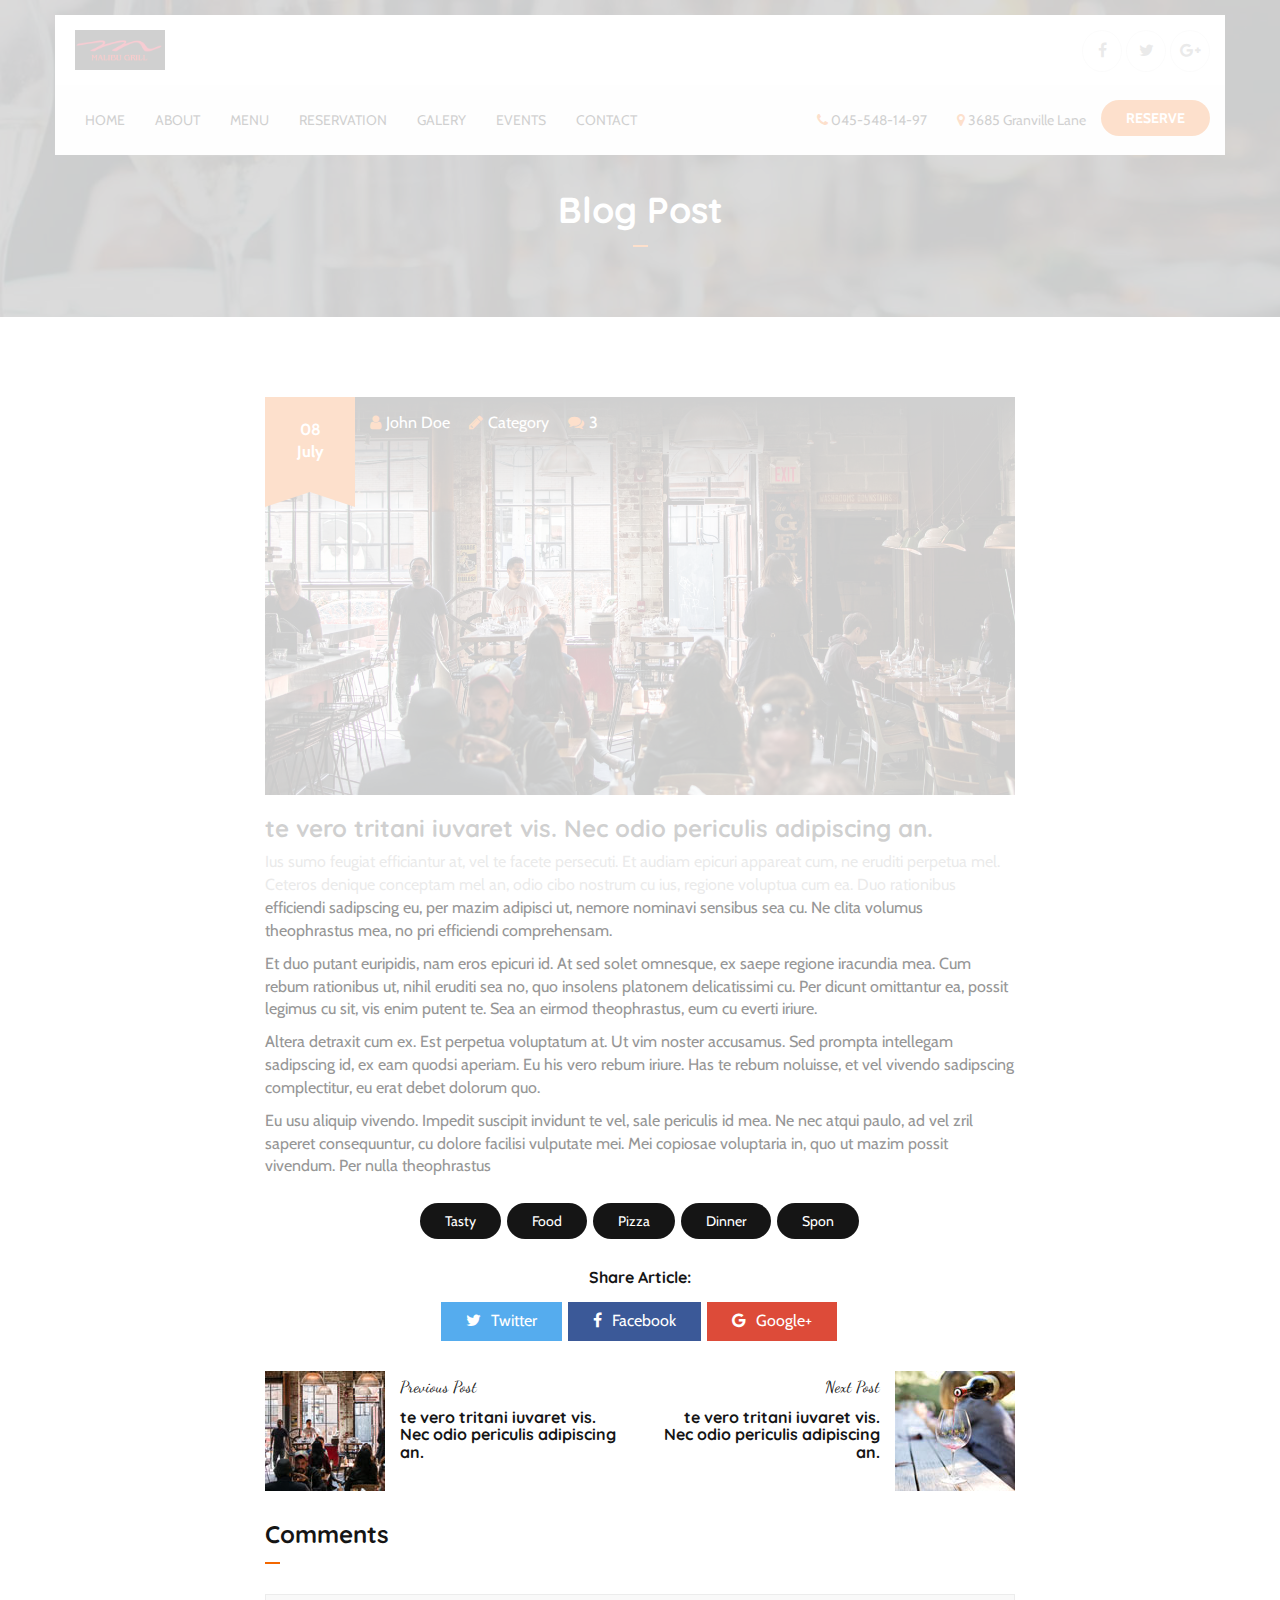
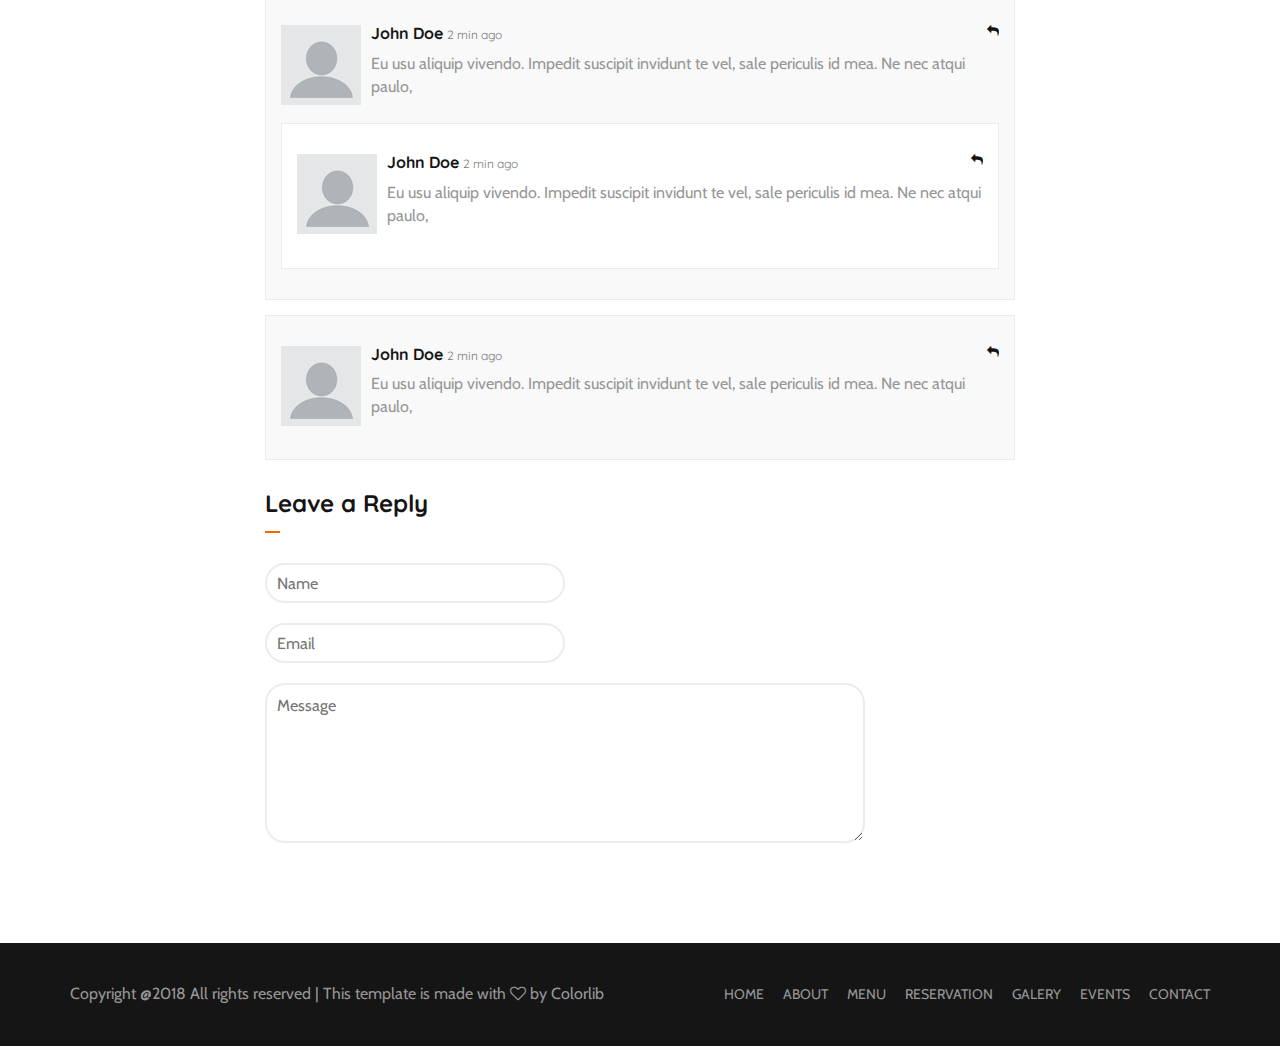
<file: blog.html>
<!DOCTYPE html>
<html lang="en">
	<head>
		<meta charset="utf-8">
		<meta http-equiv="X-UA-Compatible" content="IE=edge">
		<meta name="viewport" content="width=device-width, initial-scale=1">
		 <!-- The above 3 meta tags *must* come first in the head; any other head content must come *after* these tags -->

		<title>Restaurant HTML Template</title>

		<!-- Google font -->
		<link href="https://fonts.googleapis.com/css?family=Quicksand:400,700%7CCabin:400%7CDancing+Script" rel="stylesheet">

		<!-- Bootstrap -->
		<link type="text/css" rel="stylesheet" href="css/bootstrap.min.css"/>

		<!-- Owl Carousel -->
		<link type="text/css" rel="stylesheet" href="css/owl.carousel.css" />
		<link type="text/css" rel="stylesheet" href="css/owl.theme.default.css" />

		<!-- Font Awesome Icon -->
		<link rel="stylesheet" href="css/font-awesome.min.css">

		<!-- Custom stlylesheet -->
		<link type="text/css" rel="stylesheet" href="css/style.css"/>

		<!-- HTML5 shim and Respond.js for IE8 support of HTML5 elements and media queries -->
		<!-- WARNING: Respond.js doesn't work if you view the page via file:// -->
		<!--[if lt IE 9]>
		  <script src="https://oss.maxcdn.com/html5shiv/3.7.3/html5shiv.min.js"></script>
		  <script src="https://oss.maxcdn.com/respond/1.4.2/respond.min.js"></script>
		<![endif]-->

    </head>
	<body>

		<!-- Header -->
		<header id="header">

			<!-- Top nav -->
			<div id="top-nav">
				<div class="container">

				<!-- logo -->
				<div class="logo">
					<a href="index.html"><img src="./img/logo.png" alt="logo"></a>
				</div>
				<!-- logo -->

				<!-- Mobile toggle -->
				<button class="navbar-toggle">
					<span></span>
				</button>
				<!-- Mobile toggle -->

				<!-- social links -->
				<ul class="social-nav">
					<li><a href="#"><i class="fa fa-facebook"></i></a></li>
					<li><a href="#"><i class="fa fa-twitter"></i></a></li>
					<li><a href="#"><i class="fa fa-google-plus"></i></a></li>
				</ul>
				<!-- /social links -->

				</div>
			</div>
			<!-- /Top nav -->

			<!-- Bottom nav -->
			<div id="bottom-nav">
				<div class="container">
				<nav id="nav">

					<!-- nav -->
					<ul class="main-nav nav navbar-nav">
						<li><a href="#">Home</a></li>
						<li><a href="#">About</a></li>
						<li><a href="#">Menu</a></li>
						<li><a href="#">Reservation</a></li>
						<li><a href="#">Galery</a></li>
						<li><a href="#">Events</a></li>
						<li><a href="#">Contact</a></li>
					</ul>
					<!-- /nav -->

					<!-- button nav -->
					<ul class="cta-nav">
						<li><a href="#" class="main-button">Reserve</a></li>
					</ul>
					<!-- button nav -->

					<!-- contact nav -->
					<ul class="contact-nav nav navbar-nav">
						<li><a href="#"><i class="fa fa-phone"></i> 045-548-14-97</a></li>
						<li><a href="#"><i class="fa fa-map-marker"></i> 3685 Granville Lane</a></li>
					</ul>
					<!-- contact nav -->

				</nav>
				</div>
			</div>
			<!-- /Bottom nav -->


		</header>
		<!-- /Header -->

		<div class="banner-area">

			<!-- Backgound Image -->
			<div class="bg-image bg-parallax overlay" style="background-image:url(./img/background01.jpg)"></div>
			<!-- /Backgound Image -->

			<div class="container">
				<div class="row">
					<div class="col-md-12 text-center">
						<h2 class="white-text title">Blog Post</h2>
					</div>
				</div>
			</div>
		</div>


		<!-- Blog -->
		<div id="blog" class="section">

			<!-- container -->
			<div class="container">

				<!-- row -->
				<div class="row">

					<!-- blog post -->
					<div class="col-md-8 col-md-offset-2">

						<!-- blog post img -->
						<div class="blog-img">
							<img src="./img/blog-post.jpg" alt="">
							<div class="blog-day">
								<span>08<br>July</span>
							</div>
							<ul class="blog-meta">
								<li><i class="fa fa-user"></i>John Doe</li>
								<li><i class="fa fa-pencil"></i>Category</li>
								<li><i class="fa fa-comments"></i>3</li>
							</ul>
						</div>
						<!-- /blog post img -->

						<!-- blog post content -->
						<div class="blog-content">
							<h3>te vero tritani iuvaret vis. Nec odio periculis adipiscing an.</h3>
							<p>Ius sumo feugiat efficiantur at, vel te facete persecuti. Et audiam epicuri appareat cum, ne eruditi perpetua mel. Ceteros denique conceptam mel an, odio cibo nostrum cu ius, regione voluptua cum ea. Duo rationibus efficiendi sadipscing eu, per mazim adipisci ut, nemore nominavi sensibus sea cu. Ne clita volumus theophrastus mea, no pri efficiendi comprehensam.</p>
							<p>Et duo putant euripidis, nam eros epicuri id. At sed solet omnesque, ex saepe regione iracundia mea. Cum rebum rationibus ut, nihil eruditi sea no, quo insolens platonem delicatissimi cu. Per dicunt omittantur ea, possit legimus cu sit, vis enim putent te. Sea an eirmod theophrastus, eum cu everti iriure.</p>
							<p>Altera detraxit cum ex. Est perpetua voluptatum at. Ut vim noster accusamus. Sed prompta intellegam sadipscing id, ex eam quodsi aperiam. Eu his vero rebum iriure. Has te rebum noluisse, et vel vivendo sadipscing complectitur, eu erat debet dolorum quo.</p>
							<p>Eu usu aliquip vivendo. Impedit suscipit invidunt te vel, sale periculis id mea. Ne nec atqui paulo, ad vel zril saperet consequuntur, cu dolore facilisi vulputate mei. Mei copiosae voluptaria in, quo ut mazim possit vivendum. Per nulla theophrastus</p>
						</div>
						<!-- /blog post content -->

						<!-- blog post tags -->
						<div class="blog-tags">
							<a href="#">tasty</a>
							<a href="#">food</a>
							<a href="#">pizza</a>
							<a href="#">dinner</a>
							<a href="#">spon</a>
						</div>
						<!-- /blog post tags -->

						<!-- blog post share -->
						<div class="blog-share">
							<h4>Share Article:</h4>
							<a href="#" class="twitter"><i class="fa fa-twitter"></i>Twitter</a>
							<a href="#" class="facebook"><i class="fa fa-facebook"></i>Facebook</a>
							<a href="#" class="google"><i class="fa fa-google"></i>Google+</a>
						</div>
						<!-- /blog post share -->

						<!-- blog post nav -->
						<div class="blog-nav">
							<div class="row">

								<!-- previous post -->
								<div class="col-md-6">
									<div class="blog-previous">
										<a href="#">
											<img src="./img/blog01.jpg" alt="">
											<div>
												<span>Previous Post</span>
												<h4>te vero tritani iuvaret vis. Nec odio periculis adipiscing an.</h4>
											</div>
										</a>
									</div>
								</div>
								<!-- /previous nav -->

								<!-- next nav -->
								<div class="col-md-6">
									<div class="blog-next">
										<a href="#">
											<div>
												<span>Next Post</span>
												<h4>te vero tritani iuvaret vis. Nec odio periculis adipiscing an.</h4>
											</div>
											<img src="./img/blog02.jpg" alt="">
										</a>
									</div>
								</div>
								<!-- /next nav -->

							</div>
						</div>
						<!-- /blog post nav -->

						<!-- blog post comments -->
						<div class="blog-comments">
							<h3 class="title">Comments</h3>

							<!-- comment -->
							<div class="media">
								<div class="media-left">
									<img src="./img/avatar.png" alt="">
								</div>
								<div class="media-body">
									<div class="media-heading">
										<h4>John Doe <small>2 min ago</small><small><a href="#" class="pull-right"><i class="fa fa-reply"></i></a></small></h4>
									</div>
									<p>Eu usu aliquip vivendo. Impedit suscipit invidunt te vel, sale periculis id mea. Ne nec atqui paulo,</p>
								</div>

								<!-- comment -->
								<div class="media">
									<div class="media-left">
										<img src="./img/avatar.png" alt="">
									</div>
									<div class="media-body">
										<div class="media-heading">
											<h4>John Doe <small>2 min ago</small><small><a href="#" class="pull-right"><i class="fa fa-reply"></i></a></small></h4>
										</div>
										<p>Eu usu aliquip vivendo. Impedit suscipit invidunt te vel, sale periculis id mea. Ne nec atqui paulo,</p>
									</div>
								</div>
								<!-- /comment -->

							</div>
							<!-- /comment -->

							<!-- comment -->
							<div class="media">
								<div class="media-left">
									<img src="./img/avatar.png" alt="">
								</div>
								<div class="media-body">
									<div class="media-heading">
										<h4>John Doe <small>2 min ago</small><small><a href="#" class="pull-right"><i class="fa fa-reply"></i></a></small></h4>
									</div>
									<p>Eu usu aliquip vivendo. Impedit suscipit invidunt te vel, sale periculis id mea. Ne nec atqui paulo,</p>
								</div>
							</div>
							<!-- /comment -->

						</div>
						<!-- /blog post comments -->

						<!-- blog post reply -->
						<div class="blog-reply-form">
							<h3 class="title">Leave a Reply</h3>
							<form>
							  <input class="input" placeholder="Name" type="text">
							  <input class="input" placeholder="Email" type="email">
							  <textarea class="input" placeholder="Message"></textarea>
							</form>
						</div>
						<!-- /blog post reply -->

					</div>
					<!-- /blog post -->

				</div>
				<!-- /row -->

			</div>
			<!-- /container -->

		</div>
		<!-- /Blog -->

		<!-- Footer -->
		<footer id="footer">

			<!-- container -->
			<div class="container">

				<!-- row -->
				<div class="row">

					<!-- copyright -->
					<div class="col-md-6">
						<!-- Link back to Colorlib can't be removed. Template is licensed under CC BY 3.0. -->
						<span class="copyright">Copyright @2018 All rights reserved | This template is made with <i class="fa fa-heart-o" aria-hidden="true"></i> by <a href="https://colorlib.com" target="_blank">Colorlib</a></span>
						<!-- Link back to Colorlib can't be removed. Template is licensed under CC BY 3.0. -->
					</div>
					<!-- /copyright -->

					<!-- footer nav -->
					<div class="col-md-6">
						<nav class="footer-nav">
							<a href="#">Home</a>
							<a href="#">About</a>
							<a href="#">Menu</a>
							<a href="#">Reservation</a>
							<a href="#">Galery</a>
							<a href="#">Events</a>
							<a href="#">Contact</a>
						</nav>
					</div>
					<!-- /footer nav -->

				</div>
				<!-- /row -->

			</div>
			<!-- /container -->

		</footer>
		<!-- /Footer -->

		<!-- Preloader -->
		<div id="preloader">
			<div class="preloader">
				<span></span>
				<span></span>
				<span></span>
			</div>
		</div>
		<!-- /Preloader -->

		<!-- jQuery Plugins -->
		<script type="text/javascript" src="js/jquery.min.js"></script>
		<script type="text/javascript" src="js/bootstrap.min.js"></script>
		<script type="text/javascript" src="js/owl.carousel.min.js"></script>
		<script type="text/javascript" src="js/main.js"></script>

	</body>
</html>
</file>
<file: css/style.css>
/*
Template Name: Restaurant HTML Template
Author: yaminncco

Colors:
	Body 		: #969696
	Headers 	: #151515
	Primary 	: #f36700
	Grey 		: #F9F9F9 #ECECEC

Fonts: Quicksand, Cabin, Dancing Script

Table OF Contents
------------------------------------
1 > General
2 > Navigation
3 > Home
4 > About
5 > Menu
6 > Reservation
7 > Opening
8 > Events
9 > Contact
10 > Footer
11 > Blog Post
12 > Responsive
13 > Preloader
------------------------------------*/

/*------------------------------------*\
	General
\*------------------------------------*/
/* --- typography --- */
body {
	color:#969696;
	font-size:16px;
	overflow-x:hidden;
	font-family: 'Cabin', sans-serif;
}

h1,h2,h3,h4,h5,h6 {
	font-weight:700;
	color:#151515;
	font-family: 'Quicksand', sans-serif;
}

h1 {
	font-size:54px;
}

h2 {
	font-size:36px;
}

h3 {
	font-size:24px;
}

h4 {
	font-size:16px;
}

a {
	color:#151515;
	-webkit-transition:0.2s color;
	transition:0.2s color;
}

a:hover,
a:focus{
	color:#f36700;
    text-decoration: none;
    outline: none;
}

ul,ol{
    margin: 0;
    padding: 0;
    list-style: none
}

.white-text {
	color:#FFF;
}

/* --- Section --- */
.section {
	position:relative;
	padding-top:80px;
	padding-bottom:80px;
}

.checkout {
	height: 100%; 
	padding-top:80px;
	padding-bottom:80px;
    /* Center and scale the image nicely */
    background-position: center;
    background-repeat: no-repeat;
    background-size: cover;
}

.content-newline {
	white-space: pre-wrap;
}

.checked {
	color: #f36700;
}

.comment-edit {
	padding-top:20px;
	height: 200px;
}

.subject-overflow {
	text-overflow: ellipsis;
	overflow: hidden;
	height: 82px;
	white-space: pre-wrap;
}
/*.checkout-submit{
	height:50px;width:150px;align-content: center;border:1px solid red;
}
*/

.pagination>.active>a,
.pagination>.active>a:focus,
.pagination>.active>a:hover,
.pagination>.active>span,
.pagination>.active>span:focus,
.pagination>.active>span:hover {
    z-index: 3;
    color: #fff;
    cursor: default;
    background-color: #f36700;
    border-color: #f36700;
}

.checkout-submit {
	height:150px;
	width:300px;
	align-content:center;
	border:1px solid red;
}

.checkout-submit:hover {
    box-shadow: 0 0 2px 1px rgba(0, 140, 186, 0.5);
}
.section-header .title {
	font-family: 'Dancing Script', cursive;
	margin-top:0px;
}

.title:after {
	content:"";
	display: block;
	width: 15px;
	height: 2px;
	background-color: #f36700;
	margin: 15px 0px 30px;
}

.text-center .title:after {
	margin: 15px auto 30px;
}

.section-header .sub-title {
	font-weight:400;
	color: #f36700;
}

/* --- Background Image --- */
.bg-image {
	position:absolute;
	left:0;
	right:0;
	top:0;
	bottom:0;
	background-position:center;
	background-size:cover;
	z-index:-1;
}

.bg-image.bg-parallax {
	background-attachment:fixed;
}

.bg-image.overlay:after {
	content:"";
	position:absolute;
	left:0;
	right:0;
	top:0;
	bottom:0;
	opacity: 0.7;
	background-color:#000;
}

/* --- Buttons --- */
.main-button {
	display:inline-block;
	padding:15px 30px;
	border:none;
	border-radius:40px;
	background-color:#f36700;
	color:#FFF;
	text-transform: uppercase;
	font-weight: 700;
	-webkit-transition:0.2s opacity;
	transition:0.2s opacity;
}
.main-button:hover {
	color:#FFF;
	opacity:0.8;
}

.login-button {



}
/* --- Inputs --- */
.input {
	width: 100%;
	height: 40px;
	padding: 0px 10px;
	border: 2px solid #ECECEC;
	border-radius: 40px;
	background: transparent;
}

textarea.input {
	height: 160px;
	padding: 10px;
	border-radius: 20px;
}

.rate {
	width: 100%;
	height: 40px;
	padding: 0px 10px;
	background: transparent;
}

/*------------------------------------*\
	Navigation
\*------------------------------------*/
#header {
	position:absolute;
	left:0;
	right:0;
	margin-top:15px;
	z-index:22;
}

/* --- Top Nav --- */
#header #top-nav .container {
	padding: 10px 15px;
	background-color: #FFF;
}

#top-nav .logo {
	float:left;
	height:50px;
	padding:5px;
}

#top-nav .logo img {
	max-height:40px;
}

#top-nav .social-nav {
	float:right;
}

.social-nav li {
	display:inline-block;
	margin-top:5px;
}

.social-nav li a {
	display: block;
	width: 40px;
	line-height: 40px;
	text-align: center;
	color: #969696;
	border: 1px solid #ECECEC;
	border-radius: 50%;
	-webkit-transition:0.2s all;
	transition:0.2s all;
}

.social-nav li a:hover , .social-nav li a:focus {
	color: #FFF;
	background-color: #f36700;
	border-color: #f36700;
}

/* --- Bottom Nav --- */
#header #bottom-nav .container {
	padding:10px 15px;
	background-color:#F9F9F9;
}

.main-nav li a , .contact-nav li a {
	font-size:14px;
}

.main-nav li a:hover , .contact-nav li a:hover , .main-nav li a:focus , .contact-nav li a:focus {
	background-color:transparent;
	color: #f36700;
}

.main-nav li a {
	text-transform: uppercase;
}

.contact-nav {
	float:right;
}

.contact-nav li i {
	color:#f36700;
}

.cta-nav {
	float:right;
}

.cta-nav  li {
	margin-top:5px;
	display:inline-block;
}

.cta-nav li a {
	padding: 8px 25px;
	font-size: 14px;
}

/* --- Fixed Nav --- */
@media only screen and (min-width: 767px) {
	#header.fixed #bottom-nav  {
		position: fixed;
		right: 0;
		left: 0;
		top: 0;
		margin: auto;
		-webkit-box-shadow: 0px 3px 10px -3px  rgba(0, 0, 0, 0.1);
		        box-shadow: 0px 3px 10px -3px  rgba(0, 0, 0, 0.1);
		background: #FFF;
		border: 1px solid #ECECEC;
		-webkit-animation:slide-in 0.3s;
		        animation:slide-in 0.3s;
	}

	#header.fixed #bottom-nav .container {
		background-color:#FFF;
	}
}
@-webkit-keyframes slide-in {
	from {
		-webkit-transform:translateY(-100%);
		        transform:translateY(-100%);
	}
	to {
		-webkit-transform:translateY(0%);
		        transform:translateY(0%);
	}
}
@keyframes slide-in {
	from {
		-webkit-transform:translateY(-100%);
		        transform:translateY(-100%);
	}
	to {
		-webkit-transform:translateY(0%);
		        transform:translateY(0%);
	}
}

/* --- Mobile Nav --- */
@media only screen and (max-width: 767px) {
	#header {
		position:fixed;
		margin-top:0px;
		-webkit-box-shadow: 0px 3px 10px -3px rgba(0, 0, 0, 0.1);
		        box-shadow: 0px 3px 10px -3px rgba(0, 0, 0, 0.1);
	}

	#header:after {
		content:"";
		position: fixed;
		left:0;
		right:0;
		bottom:0;
		top:0;
		background-color: rgba(0, 0, 0, 0.5);
		z-index: -1;
		visibility:hidden;
		opacity:0;
		-webkit-transition: 0.2s all;
		transition: 0.2s all;
	}

	#header.nav-collapse:after {
		visibility:visible;
		opacity:1;
	}

	#header #bottom-nav .container {
		padding:0px;
	}

	#nav {
		position: fixed;
		max-width: 250px;
		width:0%;
		height: 100vh;
		background: #151515;
		top: 0;
		left: 0;
		padding-top: 80px;
		overflow-x:hidden;
		overflow-y:auto;
		-webkit-transform:translateX(-100%);
		    -ms-transform:translateX(-100%);
		        transform:translateX(-100%);
		-webkit-transition: 0.2s all;
		transition: 0.2s all;
	}

	#header.nav-collapse #nav {
		-webkit-transform:translateX(0%);
		    -ms-transform:translateX(0%);
		        transform:translateX(0%);
		width:100%;
	}

	.main-nav {
		margin:0;
		text-align:center;
		max-height:50%;
		overflow-y:scroll;
	}

	.main-nav li a {
		color: #fff;
	}

	.contact-nav {
		float:none;
		margin-top:15px;
		text-align:center;
	}

	.contact-nav li {
		display:block;
	}

	.contact-nav li a {
		color: #fff;
	}

	.cta-nav {
		float:none;
		margin-top:15px;
		text-align:center;
	}
}

/* --- Navbar Toggle --- */
.navbar-toggle {
	position:relative;
	width: 40px;
	height: 40px;
	border: none;
	margin-top: 5px;
	margin-left: 15px;
	margin-right: 0px;
	border-radius: 0;
	padding:0;
}

.navbar-toggle span {
	position: absolute;
	top: 50%;
    -webkit-transform: translateY(-50%);
        -ms-transform: translateY(-50%);
            transform: translateY(-50%);
	left: 5px;
	-webkit-transition: 0.2s background;
	transition: 0.2s background;
}

.navbar-toggle span:after , .navbar-toggle span:before {
	content: "";
	position: absolute;
	left: 0;
	-webkit-transition: 0.2s -webkit-transform;
	transition: 0.2s -webkit-transform;
	transition: 0.2s transform;
	transition: 0.2s transform, 0.2s -webkit-transform;
}

.navbar-toggle span , .navbar-toggle span:after , .navbar-toggle span:before {
	height: 2px;
	width: 30px;
	background-color: #151515;
}

.navbar-toggle span:before {
	top: -10px;
}

.navbar-toggle span:after {
	top: 10px;
}

#header.nav-collapse span {
	background: transparent;
}

#header.nav-collapse span:before {
    -webkit-transform: translateY(10px) rotate(45deg);
        -ms-transform: translateY(10px) rotate(45deg);
            transform: translateY(10px) rotate(45deg);
}

#header.nav-collapse span:after {
    -webkit-transform: translateY(-10px) rotate(-45deg);
        -ms-transform: translateY(-10px) rotate(-45deg);
            transform: translateY(-10px) rotate(-45deg);
}

/*------------------------------------*\
	Home
\*------------------------------------*/
.banner-area {
	position:relative;
	padding-bottom:40px;
}

.banner-area .home-wrapper {
	position: absolute;
	top: 50%;
	-webkit-transform: translateY(-50%);
	    -ms-transform: translateY(-50%);
	        transform: translateY(-50%);
	left: 0;
	right: 0;
}

#home {
	height:100vh;
}

.home-content h1 {
	font-family: 'Dancing Script', cursive;
}

/*------------------------------------*\
	About
\*------------------------------------*/
#galery {
	margin-top:40px;
}

#galery .galery-item {
	display: -webkit-box;
	display: -ms-flexbox;
	display: flex;
	height:350px;
}

#galery .galery-item .item-column {
	display: -webkit-box;
	display: -ms-flexbox;
	display: flex;
	-webkit-box-orient: vertical;
	-webkit-box-direction: normal;
	    -ms-flex-direction: column;
	        flex-direction: column;
	-webkit-box-flex: 1;
	    -ms-flex: 1;
	        flex: 1;
}

#galery .galery-item .item-row {
	display: -webkit-box;
	display: -ms-flexbox;
	display: flex;
	-webkit-box-orient: horizontal;
	-webkit-box-direction: normal;
	    -ms-flex-direction: row;
	        flex-direction: row;
	-webkit-box-flex: 1;
	    -ms-flex: 1;
	        flex: 1;
}

#galery .galery-item  .galery-img {
	background-position: center;
	background-size: cover;
	-webkit-box-flex: 1;
	    -ms-flex: 1;
	        flex: 1;
	margin:5px;
}

#galery.owl-theme .owl-nav [class*='owl-'] {
    position: absolute;
    top: 50%;
    -webkit-transform: translateY(-50%);
        -ms-transform: translateY(-50%);
            transform: translateY(-50%);
	border: 1px solid #ECECEC;
    background: transparent;
    color: #151515;
  	padding: 0px;
  	width: 60px;
  	height: 60px;
  	line-height: 60px;
	border-radius:50%;
  	margin: 0;
	-webkit-transition:0.2s all;
	transition:0.2s all;
}

#galery.owl-theme .owl-nav [class*='owl-']:hover {
	background-color:#f36700;
	border-color:#f36700;
	color:#FFF;
}

#galery.owl-theme .owl-prev {
    left: -70px;
}

#galery.owl-theme .owl-next {
    right: -70px;
}

/*------------------------------------*\
	Menu
\*------------------------------------*/
/* --- menu nav --- */
.menu-nav {
	text-align: center;
}

.menu-nav li {
	position:relative;
	display:inline-block;
	margin-right:-4px;
	border-bottom: 1px solid #ECECEC;
	background-color: #FFF;
}

.menu-nav li + li {
	-webkit-box-shadow:-1px 0px 0px 0px #ECECEC;
	        box-shadow:-1px 0px 0px 0px #ECECEC;
}

.menu-nav li a {
	font-family: 'Quicksand', sans-serif;
	display: block;
	padding: 30px;
}

.menu-nav li.active a {
	color: #FFF;
	background-color:#f36700;
}

.menu-nav li.active:before , .menu-nav li.active:after {
	content:"";
	width: 0;
	height: 0;
	position:absolute;
	bottom:-19px;
	border-style: solid;
	z-index:1;

}

.menu-nav li.active:before {
	left:0;
	border-width: 20px 60px 0 0;
	border-color: #f36500 transparent transparent;
}

.menu-nav li.active:after {
	right:0;
	border-width: 0 60px 20px 0;
	border-color: transparent #f36500 transparent ;
}
/* --- menu content --- */
#menu-content {
	overflow:auto;
	padding:30px 2% 30px;
	background-color:#FFF;
	border-radius: 25px;
}

#menu-profile-content {
	overflow:auto;
	padding:30px 2% 30px;
	background-color:#FFF;
	border-radius: 25px;
}

#chef-content {
	overflow:auto;
	padding:30px 2% 30px;
	background-color:#FFF;
	border-radius: 25px;
	height: calc(70.7vh);
}

.single-dish + .single-dish {
	margin-top:30px;
}

.single-dish .single-dish-heading {
	position:relative;
	z-index:10;
}

.single-dish .single-dish-heading:before {
	content:"";
	display:block;
	position:relative;
	top:25px;
	height:1px;
	width:100%;
	border-top:1px dashed #151515;
	z-index:-1;
}

.single-dish .name {
	display: inline-block;
	font-family:'Cabin', sans-serif;
	background-color: #FFF;
	padding-right: 10px;
	font-weight:400;
}

.single-dish .price {
	float:right;
	background-color:#FFF;
	padding-left: 10px;
	color:#f36700;
}

/*------------------------------------*\
	Reservation
\*------------------------------------*/
#reservation.section {
	padding-bottom:0px;
}

#reservation .bg-image  {
	height:75%;
}

.reserve-form {
	padding: 30px 2% 30px;
	background: rgba(21, 21, 21, 0.9);
}

.reserve-form  .form-group {
	margin-bottom:30px;
}

.reserve-form  .form-group label {
	color: #FFF;
	margin-left: 10px;
}

.reserve-form .input {
	border-color: rgba(255, 255, 255, 0.2);
}

/*------------------------------------*\
	Opening Time
\*------------------------------------*/
.opening-time {
	padding: 40px 8% 40px;
	background: #151515;
	margin-top: 40px;
}

.opening-time ul li .day {
	display:inline-block;
	font-weight:400;
	color:#fff;
}

.opening-time ul li .hours {
	float: right;
	font-size: 14px;
	margin-top: 12px;
	font-weight:400;
	color:#f36500;
}

/*------------------------------------*\
	Events
\*------------------------------------*/
.event {
	position:relative;
	margin:15px 0px;
}

.event .event-img {
	position:absolute;
	left:0;
	top:0;
	width: 160px;
}

.event .event-img img {
	width:100%;
}

.event .event-day {
	position: absolute;
	top: 0;
	width: 60px;
	height: 60px;
	background: #f36700;
	text-align: center;
}

.event .event-day span {
	color: #FFF;
	position: absolute;
	top: 50%;
	-webkit-transform: translateY(-50%);
	    -ms-transform: translateY(-50%);
	        transform: translateY(-50%);
	left: 0;
	right: 0;
	font-weight: 700;
}

.event  .event-day:after , .event  .event-day:before{
	content:"";
	width: 0;
	height: 0;
	border-style: solid;
	position:absolute;
	bottom:-20px;
}

.event  .event-day:before {
	left:0;
	border-width: 20px 60px 0 0;
	border-color: #f36500 transparent transparent;
}

.event  .event-day:after {
	right:0;
	border-width: 0 60px 20px 0;
	border-color: transparent #f36500 transparent;
}

.event .event-content {
	min-height: 160px;
	padding-left: 175px;
}

.event .event-content h3 {
	margin-top:0px;
}

/*------------------------------------*\
	Contact
\*------------------------------------*/
#contact #map {
	position:absolute;
	top:0;
	left:0;
	bottom:0;
	width:50%;
}

/*------------------------------------*\
	Footer
\*------------------------------------*/
#footer {
	padding-top:40px;
	padding-bottom:40px;
	background-color:#151515;
}

.footer-nav {
	text-align:right
}

.footer-nav a {
	display:inline-block;
	margin-left:15px;
	color:#969696;
	font-size:14px;
	text-transform:uppercase;
}

.footer-nav a:hover , .footer-nav a:focus {
	color:#f36500;
}

/*------------------------------------*\
	Blog Post
\*------------------------------------*/
.blog-img {
	position:relative;
}

.blog-img img {
	width:100%;
}

.blog-day {
	position: absolute;
	top: 0;
	width: 90px;
	height: 90px;
	background: #f36700;
	text-align: center;
	z-index:10;
}

.blog-day span {
	color: #FFF;
	position: absolute;
	top: 50%;
	-webkit-transform: translateY(-50%);
	    -ms-transform: translateY(-50%);
	        transform: translateY(-50%);
	left: 0;
	right: 0;
	font-weight: 700;
}

.blog-day:after , .blog-day:before {
	content:"";
	width: 0;
	height: 0;
	border-style: solid;
	position:absolute;
	bottom:-20px;
}

.blog-day:after {
	left:0;
	border-width: 20px 60px 0 0;
	border-color: #f36500 transparent transparent;
}

.blog-day:before {
	right:0;
	border-width: 0 60px 20px 0;
	border-color: transparent #f36500 transparent ;
}

.blog-meta {
	position:absolute;
	top:0;
	left:0;
	right:0;
	padding-left:105px;
	padding-top: 15px;
	padding-bottom: 80px;
	background: -webkit-gradient(linear, left top, left bottom, from(#151515), to(transparent));
	background: -webkit-linear-gradient(top, #151515 0%, transparent 100%);
	background: -o-linear-gradient(top, #151515 0%, transparent 100%);
	background: linear-gradient(to bottom, #151515 0%, transparent 100%);
}

.blog-meta li {
	display:inline-block;
	color:#FFF;
}

.blog-meta li + li {
	margin-left:15px;
}

.blog-meta li i {
	color:#f36500;
	margin-right:5px;
}

/* --- blog tags --- */
.blog-tags {
	text-align:center;
	margin:20px 0px 30px;
}

.blog-tags a {
	display: inline-block;
	padding: 8px 25px;
	margin-top:5px;
	margin-right:2px;
	border-radius: 40px;
	background: #151515;
	color: #FFF;
	text-transform: capitalize;
	font-size: 14px;
}

.blog-tags a:hover {
	color:#f36500;
}

/* --- blog share --- */
.blog-share {
	text-align:center;
	margin:20px 0px 30px;
}

.blog-share a {
	display:inline-block;
	padding:8px 25px;
	margin-top:5px;
	margin-right:2px;
	background-color:#F9F9F9;
	color:#FFF;
	-webkit-transition:0.2s opacity;
	transition:0.2s opacity;
}

.blog-share a i {
	margin-right:10px;
}

.blog-share a.twitter {
	background-color:#55acee;
}

.blog-share a.facebook {
	background-color:#3b5998;
}

.blog-share a.google {
	background-color:#dd4b39;
}

.blog-share a:hover {
	opacity:0.8;
}

/* --- blog nav --- */
.blog-nav .blog-previous , .blog-nav .blog-next {
	position:relative;
	min-height:120px;
}

.blog-nav .blog-previous img , .blog-nav .blog-next img {
	position:absolute;
	top:0;
}

.blog-nav .blog-previous img {
	left:0;
}
.blog-nav .blog-next img {
	right:0;
}

.blog-nav .blog-previous div , .blog-nav .blog-next div {
	padding-top:5px;
}

.blog-nav .blog-previous div {
	padding-left:135px;
}

.blog-nav .blog-next div {
	padding-right:135px;
	text-align:right;
}

.blog-nav .blog-previous div span , .blog-nav .blog-next div span {
	font-family:'Dancing Script', cursive;
}

/* --- blog comments --- */
.blog-comments {
	margin: 30px 0px;
}

.blog-comments .media {
	padding: 30px 15px;
	border:1px solid #ECECEC;
	background-color:#F9F9F9;
}

.blog-comments .media .media {
	background-color:#FFF;
}

.blog-comments .media .media-heading h4 {
	margin-top:0px;
}

/* --- blog reply form --- */
.blog-reply-form .input {
	display:block;
	max-width:300px;
	margin-bottom:20px;
}

.blog-reply-form .rate{
	display:block;
	max-width:300px;
}

.blog-reply-form textarea.input {
	max-width:600px;
}

.copyright a {
	color: #999;
}
.copyright a:hover {
	color: #F9F9F9;
}

/*------------------------------------*\
	Responsive
\*------------------------------------*/

@media only screen and (max-width: 1201px) {
	/* --- contact nav --- */
	.contact-nav {
		display:none;
	}
}

@media only screen and (max-width: 991px) {
	/* --- home --- */
	.home-content h1 {
		font-size:36px;
	}

	/* --- contact --- */
	#contact.section {
		padding-bottom:0px;
	}

	#contact .section-header {
		text-align:center;
	}

	#contact .section-header .title:after {
		margin: 15px auto 30px;
	}

	.contact-content {
		text-align:center;
	}

	#contact #map  {
		position: relative;
		width: 100%;
		height: 320px;
		margin-top: 40px;
	}

	/* --- copyright --- */
	.copyright {
		display:block;
		text-align:center;
	}


	/* --- blog post nav --- */
	.blog-nav .blog-next  {
		margin-top:20px;
	}

	.blog-nav .blog-next img {
		left:0;
	}

	.blog-nav .blog-next div {
		padding-left:135px;
		padding-right:0px;
		text-align:left;
	}

	/* --- footer nav --- */
	.footer-nav {
		display:none;
	}
}

@media only screen and (max-width: 767px) {
	/* --- contact nav --- */
	.contact-nav {
		display:block;
	}

	/* --- galery --- */
	#galery.owl-theme .owl-nav [class*='owl-'] {
		background-color: rgba(21, 21, 21, 0.5);
		color: #FFF;
		border: none;
	}

	#galery.owl-theme .owl-prev {
		left: 15px;
	}

	#galery.owl-theme .owl-next {
		right: 15px;
	}

	.opening-time {
		margin-top:0px;
	}
}

@media only screen and (max-width: 480px) {
	/* --- social nav --- */
	.social-nav  {
		display:none;
	}

	/* --- event --- */
	.event {
		text-align:center;
		margin-bottom:30px;
	}

	.event .event-img {
		position:static;
		margin:0px auto 15px;
	}

	.event .event-content {
		padding-left:0px;
	}
}

/*------------------------------------*\
	Preloader
\*------------------------------------*/
#preloader {
	position:fixed;
	left:0;
	right:0;
	top:0;
	bottom:0;
	background-color:#FFF;
	z-index:9999;
}

#preloader .preloader {
	position:absolute;
	top:50%;
	left:50%;
	-webkit-transform:translate(-50% , -50%);
	    -ms-transform:translate(-50% , -50%);
	        transform:translate(-50% , -50%);
}

#preloader .preloader span {
	display:inline-block;
	height:30px;
	width:30px;
	border-radius:50%;
	border:2px solid #f36700;
	-webkit-transform:translateY(-40px);
	    -ms-transform:translateY(-40px);
	        transform:translateY(-40px);
	opacity:0;
	-webkit-animation: preloder 1.6s infinite cubic-bezier(.45,.05,.55,.95);
	        animation: preloder 1.6s infinite cubic-bezier(.45,.05,.55,.95);
}

#preloader .preloader span:nth-child(1) {
	-webkit-animation-delay:0s;
	        animation-delay:0s;
}
#preloader .preloader span:nth-child(2) {
	-webkit-animation-delay:0.2s;
	        animation-delay:0.2s;
}
#preloader .preloader span:nth-child(3) {
	-webkit-animation-delay:0.4s;
	        animation-delay:0.4s;
}

@-webkit-keyframes preloder {
	0% {
		-webkit-transform:translateY(-40px);
		        transform:translateY(-40px);
		opacity:0;
	}
	40% {
		-webkit-transform:translateY(0px);
		        transform:translateY(0px);
		opacity:1;
	}
	60% {
		-webkit-transform:translateY(0px);
		        transform:translateY(0px);
		opacity:1;
	}
	85% {
		opacity:0;
	}
	100% {
		-webkit-transform:translateY(40px);
		        transform:translateY(40px);
	}
}

@keyframes preloder {
	0% {
		-webkit-transform:translateY(-40px);
		        transform:translateY(-40px);
		opacity:0;
	}
	40% {
		-webkit-transform:translateY(0px);
		        transform:translateY(0px);
		opacity:1;
	}
	60% {
		-webkit-transform:translateY(0px);
		        transform:translateY(0px);
		opacity:1;
	}
	85% {
		opacity:0;
	}
	100% {
		-webkit-transform:translateY(40px);
		        transform:translateY(40px);
	}
}



/*------------------My styles-----------------*/
/* make sidebar nav vertical */ 
@media (min-width: 768px) {
	.sidebar-nav .navbar .navbar-collapse {
	  padding: 0;
	  max-height: none;
	}
	.sidebar-nav .navbar ul {
	  float: none;
	  display: block;
	}
	.sidebar-nav .navbar li {
	  float: none;
	  display: block;
	}
	.sidebar-nav .navbar li a {
	  padding-top: 12px;
	  padding-bottom: 12px;
	}
  }

.addItem, #deleteItem, #addItem-summary{
	font-size:18px;
	/* margin-right: 20px; */
	/* margin-left: 20px; */
	color:#f36500 !important;
    width: 20px;
    display: inline-block;
}

.countItem {
	width: 20px;
	display: inline-block;
	text-align: center;	
}

.totalPriceItem {
	width: 50px;
	display: inline-block;	
}

.item-title {
    font-size:15px;
	float: left;
	width: 250px;
	display: inline-block;
	color: #969696;
}

#grand-total {
    font-size: 120%;
    font-weight: bold;
    margin-top: 10px;
}

.order-text{
    font-size: 150%;
    font-weight: bold;
}

.price-text {

    color: #f36500;
    font-size: 20px;
}

#order-card {
	width: 40rem; 
}

.list-group-item{
	background-color: #ededef;
}

.dish-content {
	overflow-y:auto;
	height: 600px;
}

.add-new-item{

	margin-left:100px;
	margin-right:200px;
}

.add-new-item .input {
	margin-top:30px;
	/*margin-bottom:20px;*/
}

#comment_abhi ul:hover {
	cursor: pointer;
}

.red-error {
	color: red;
}

#profile-content {
	overflow:auto;
	padding:30px 2% 30px;
	background-color:#FFF;
	height: 700px;
}

#past_orders {
	height: 600px;
	overflow-y:auto;
}

#price-total {
	font-weight: bold;
	margin-top: 10px;
	width: 85%;
	display: inline-block;
	font-family: 'Quicksand', sans-serif;
	color: #212529;
}

#total-display {
    float: right;
    font-weight: bold;
	margin-left:100px;^M
	margin-right:200px;^M
 }

#price-display {
    font-weight: bold;
    display: inline-block;
    width: 15%;
       font-family: 'Quicksand', sans-serif;
    color: #212529;
}

.checkout-summary {
    margin-top: 200px !important;
    margin-left: 50px;
    font-family: 'Quicksand', sans-serif;
    color: #212529;
}

.summary-item-title {
    /*width: 240px;*/
    width: 70%;
    display: inline-block;
}

.summary-item-count {
    /*width: 50px;*/
    width: 15%;
    text-align: center;
    font-weight: bold;
    display: inline-block;
}

.summary-item-cost {
    width: 15%;
       /*float: right;*/
    color: #f36700;
    font-weight: bold;
}

.fa-shopping-cart {
    font-size: 25px;
    color:#f36500 !important;
}

.my_order {
       height: 250px;
       min-height: 250px;
       overflow-y: hidden;
       margin-top: 20px;
       white-space: pre-wrap;
       background-color: #ededef;
}

.no_border {
       border: 0px !important;
}

#past_orders ul:hover {
	cursor: pointer;
}

.user_display {
	font-size: 18px !important;
    color: #f36700;
    cursor: auto;
}
</file>
